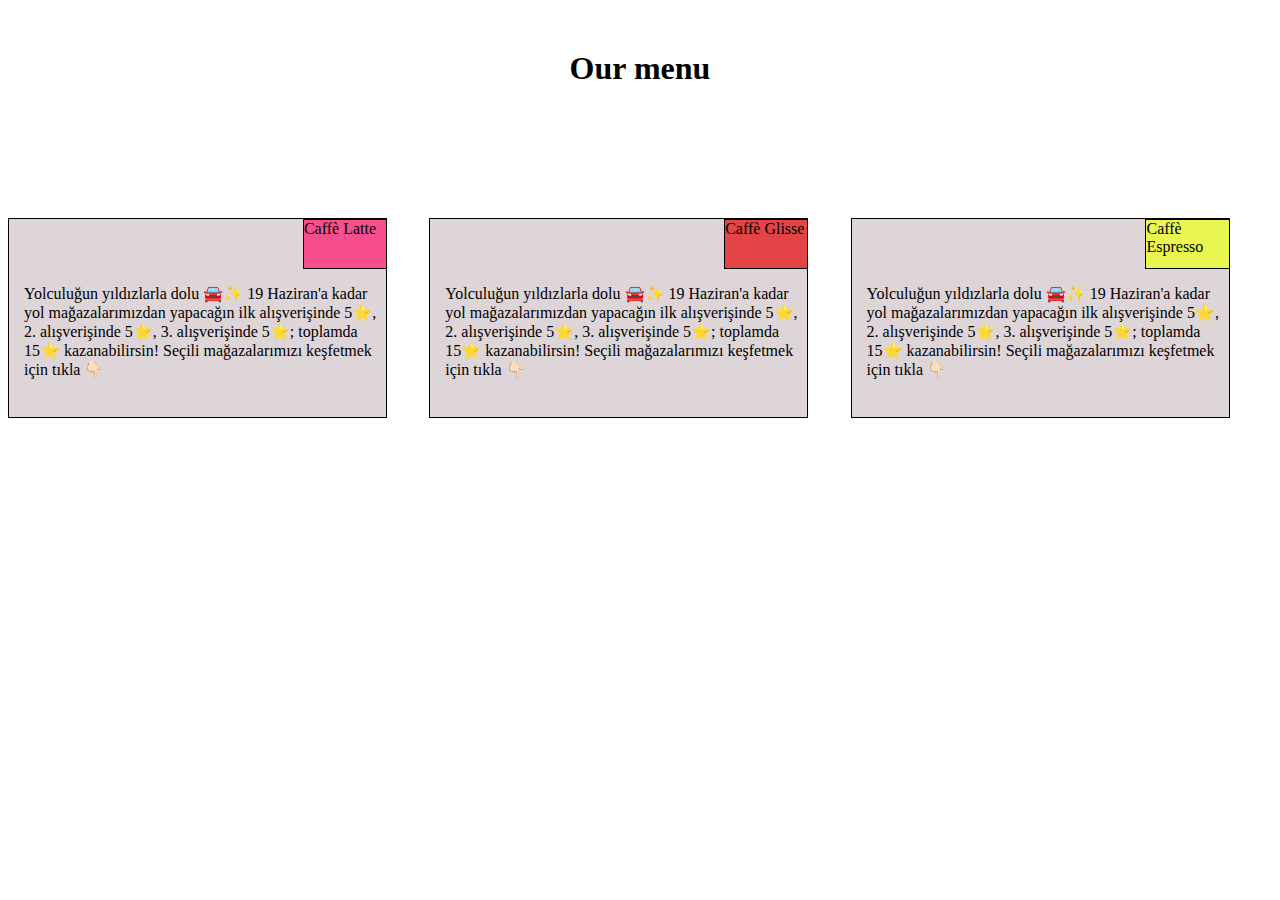
<file: module2/index.html>
<!doctype html>
<html lang="en">
<head>
  <title>Our menu</title>
  <meta name="viewport" content="width=device-width, initial-scale=1">
  <link rel="stylesheet" href="css/index_css.css">
  <style>
  </style>
</head>
<body>


<h1>Our menu</h1>

<div class = "container-fluid">
  <div class = "row">
    <div class="col-lg-1 col-md-1 col-sm-1" id="container">
    <p id="p1">
      Yolculuğun yıldızlarla dolu 🚘✨
      19 Haziran'a kadar yol mağazalarımızdan yapacağın ilk alışverişinde 5⭐, 2. alışverişinde 5⭐, 3. alışverişinde 5⭐; toplamda 15⭐ kazanabilirsin! Seçili mağazalarımızı keşfetmek için tıkla 👇🏻
    </p>
    <p class="p2" id="latte">Caffè Latte</p>
  </div>
  <div class="col-lg-1 col-md-1 col-sm-1" id="container">
  <p id="p1">
    Yolculuğun yıldızlarla dolu 🚘✨
    19 Haziran'a kadar yol mağazalarımızdan yapacağın ilk alışverişinde 5⭐, 2. alışverişinde 5⭐, 3. alışverişinde 5⭐; toplamda 15⭐ kazanabilirsin! Seçili mağazalarımızı keşfetmek için tıkla 👇🏻
  </p>
  <p class="p2" id="glisse">Caffè Glisse</p>
</div>
<div class="col-lg-1 col-md-2 col-sm-1" id="container">
  <p id="p1">
    Yolculuğun yıldızlarla dolu 🚘✨
    19 Haziran'a kadar yol mağazalarımızdan yapacağın ilk alışverişinde 5⭐, 2. alışverişinde 5⭐, 3. alışverişinde 5⭐; toplamda 15⭐ kazanabilirsin! Seçili mağazalarımızı keşfetmek için tıkla 👇🏻
  </p>
  <p class="p2" id="espresso">Caffè Espresso</p>
</div>
</div>
</div>


</body>
</html>
</file>
<file: module2/css/index_css.css>
* {
  box-sizing: border-box;
  padding: 0;
}
h1 {
  margin-top: 50px;
  text-align: center;
  margin-bottom: 50px;
}

div#container {
  position: relative;
  top: 0;
}
p {
  border: 1px solid black;
}
#p1 {
  width: 90%;
  height: 200px;
  margin-right: 36px;
  background-color: #ded5d8;
  position: relative;
  top: 65px;
  overflow: auto;
  padding-top: 65px;
  padding-left: 15px;
}

.p2 {
  position: relative;
  bottom: 150px;
  left: 70%;
  width: 20%;
  height: 50px;
}

#latte {
  background-color: #fa4185e7;
}

#glisse {
  background-color: #e53535e7;
}

#espresso {
  background-color: #eafa41e7;
}

.row {
  width: 100%;
}

@media (min-width:  992px) {
  .col-lg-1 {
    float: left;
  }
  .col-lg-1 {
    width: 33.33%;
  }
}

@media (min-width: 768px) and (max-width:  991px) {
  .col-md-1, .col-md-2 {
    float: left;
  }
  .col-md-1 {
    width: 50%;
  }
  .col-md-2 {
    width: 100%;
  }
}

@media (max-width:  767px) {
  .col-sm-1 {
    float: left;
  }
  .col-sm-1 {
    width: 100%;
  }
}
</file>
